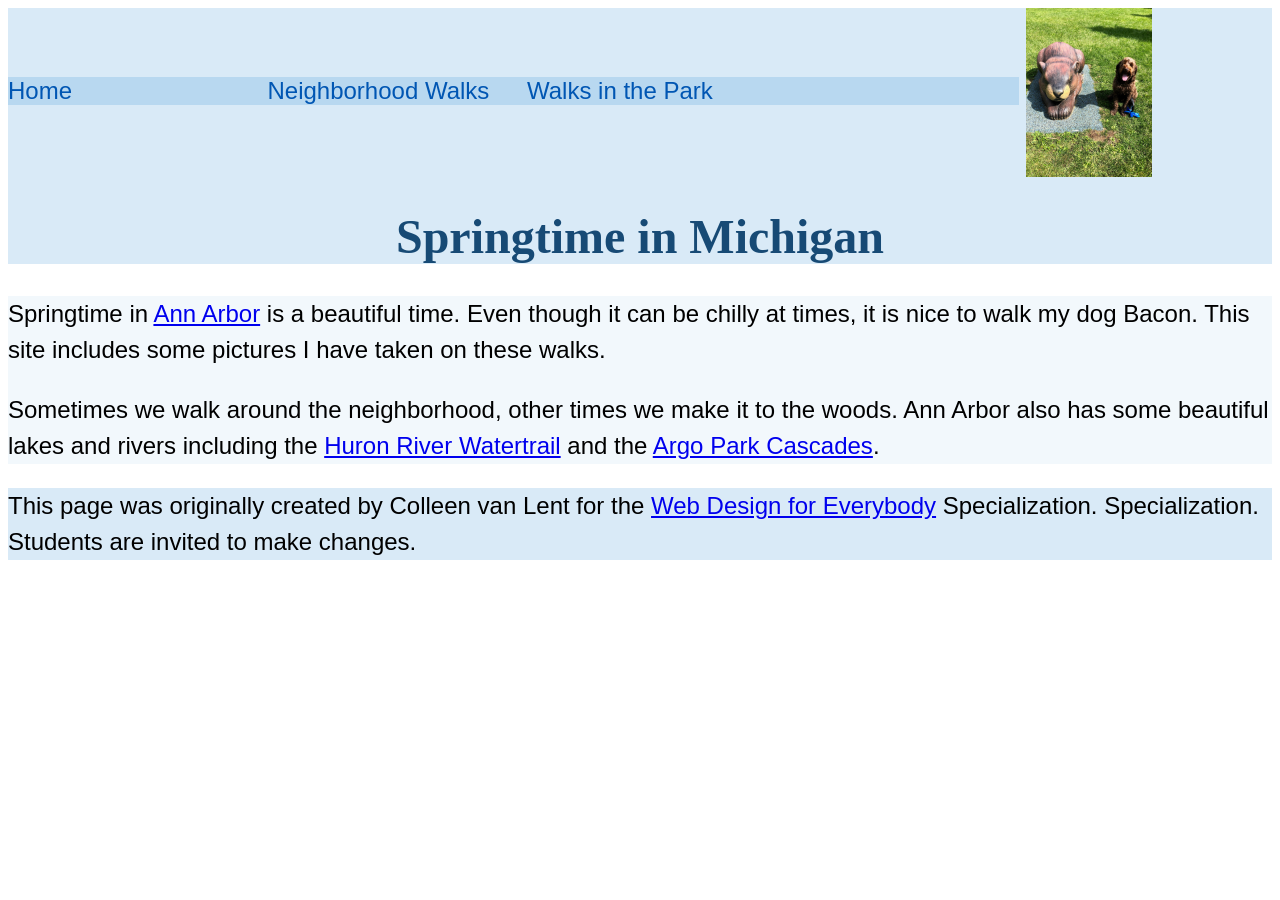
<file: index.html>
<!DOCTYPE html>
<html lang="en">

<head>
  <meta charset="utf-8">
  <meta name="viewport" content="width=device-width">
  <title>Springtime In Michigan</title>
  <!-- You will need to link to the CSS file -->
  <link rel="stylesheet" href="css/style.css">
</head>

<body>
  
<a href="#main-content" class="skip-link">
    Skip to Main Content
</a>

  <header>
    <nav>
      <ul>
        <li><a href="index.html">Home</a></li>
        <li><a href="neighborhood.html">Neighborhood Walks</a></li>
        <li><a href="parks.html">Walks in the Park</a></li>
      </ul>
    </nav>
    <img src="images/BaconGallupPark.jpg" width="200" alt="Brown Labradoodle sitting next to a statue.">
    <h1>Springtime in Michigan</h1>
  </header>
  <main id="main-content">
    <p>Springtime in <a href="https://www.michigan.org/city/ann-arbor">Ann Arbor</a> is a beautiful time. Even though
      it can be chilly at times, it is nice to walk my dog Bacon. This site includes some pictures I have taken on
      these walks. </p>

    <p>Sometimes we walk around the neighborhood, other times we make it to the woods. Ann Arbor also has some
      beautiful lakes and rivers including the <a
        href="https://www.annarbor.org/things-to-do/recreation-outdoors/huron-river/">Huron River Watertrail</a> and
      the <a href="https://www.a2gov.org/departments/Parks-Recreation/parks-places/argo/pages/default.aspx">Argo Park
        Cascades</a>.</p>

  </main>
  <footer>
    <p>This page was originally created by Colleen van Lent for the <a
        href="https://www.coursera.org/specializations/web-design"> Web Design for Everybody</a> Specialization.
      Specialization. Students are invited to make changes.</p>
  </footer>

</body>

</html>
</file>
<file: css/style.css>
body{
  font-family:'Segoe UI', Tahoma, Geneva, Verdana, sans-serif;
  font-size: 150%;
}

/* Skip to Main Content */
.skip-link {
    position: absolute;
    left: -10000px;
    top: auto;
}

.skip-link:focus {
    left: 10px;
    top: 10px;
    background-color: white;
    padding: 10px;
    z-index: 1000;
}

/* Navigation */
nav {
    display: inline-block;
    width: 80%;
}

/* Navigation list */
nav ul {
    list-style-type: none;
    padding: 0;
    margin: 0;
}


nav a {
    color: #0056b3;
    text-decoration: none;
}

nav a:hover,
nav a:focus {
    text-decoration: underline;
}

/* Header image */
header > img {
    width: 10%;
    height: auto;
    vertical-align: middle;
}

/* Flex images */
.flex {
    display: flex;
    flex-wrap: wrap;
    justify-content:  center;
    gap: 20px;
}

.flex img {
    width: 200px;
    max-width: 100%;
    height: auto;
}



/* Image inside navigation */
nav img {
    width: 10%;
}

/* Grid layout */
.grid {
    display: grid;
    grid-template-columns: 40% 40%;
    justify-content: space-around;
    align-items: center;
    row-gap: 20px;
}

/* Images inside grid */
.grid img {
    width: 100%;
}

/* Header */
header {
    background-color: #d9eaf7;
}

/* Navigation */
nav {
    background-color: #b8d8f0;
}

/* Main content */
main {
    background-color: #f2f8fc;
    font-size: 100%;
}

/* Footer */
footer {
    background-color: #d9eaf7;
}

/* List items */
nav li {
    display: inline-block;
    width: 25%;
    margin-right: 0;
}

/* Heading */
h1 {
    text-align: center;
    font-family: Georgia, serif;
    color: #174a75;
}

/* Paragraph */
p {
    line-height: 1.5;
}
</file>
